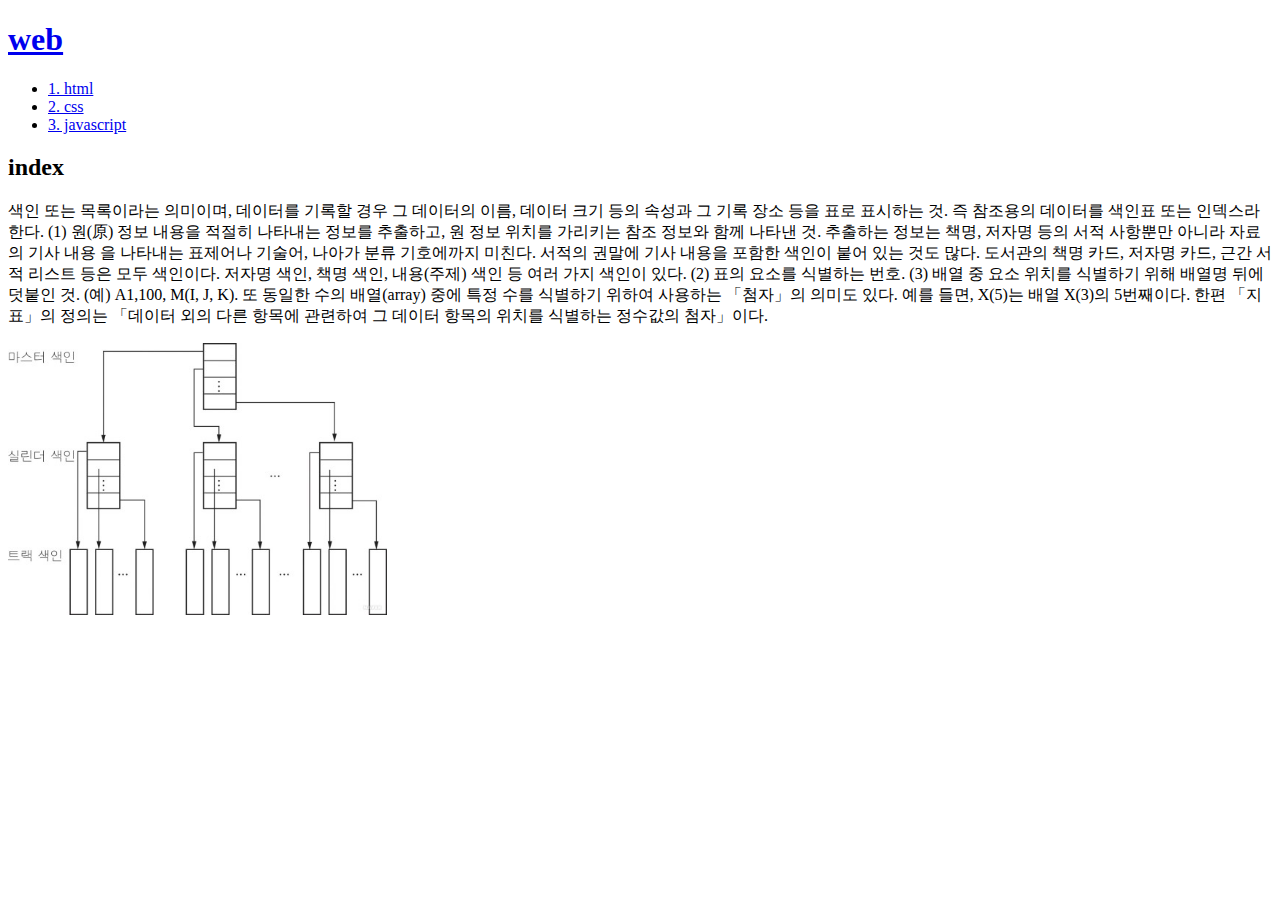
<file: index.html>
<!DOCTYPE html>
<html>

<head>
<title>index.html</title>
<meta charset="utf-8">
</head>

<body>

    <h1><a href="index.html" target="_blank">web</a></h1>
<ul>
    <li><a href="1.html" target="_blank">1. html</a></li>
    <li><a href="2.html" target="_blank">2. css</a></li>
    <li><a href="3.html" target="_blank">3. javascript</a></li>
</ul>
<h2>index</h2>
<p>색인 또는 목록이라는 의미이며, 데이터를 기록할 경우 그 데이터의 이름, 데이터 크기 등의 속성과 그 기록 장소 등을 표로 표시하는 것. 즉 참조용의 데이터를 색인표 또는 인덱스라 한다.
(1) 원(原) 정보 내용을 적절히 나타내는 정보를 추출하고, 원 정보 위치를 가리키는 참조 정보와 함께 나타낸 것. 추출하는 정보는 책명, 저자명 등의 서적 사항뿐만 아니라 자료의 기사 내용 을 나타내는 표제어나 기술어, 나아가 분류 기호에까지 미친다. 서적의 권말에 기사 내용을 포함한 색인이 붙어 있는 것도 많다. 도서관의 책명 카드, 저자명 카드, 근간 서적 리스트 등은 모두 색인이다. 저자명 색인, 책명 색인, 내용(주제) 색인 등 여러 가지 색인이 있다.
(2) 표의 요소를 식별하는 번호.
(3) 배열 중 요소 위치를 식별하기 위해 배열명 뒤에 덧붙인 것. (예) A1,100, M(I, J, K). 또 동일한 수의 배열(array) 중에 특정 수를 식별하기 위하여 사용하는 「첨자」의 의미도 있다. 예를 들면, X(5)는 배열 X(3)의 5번째이다. 한편 「지표」의 정의는 「데이터 외의 다른 항목에 관련하여 그 데이터 항목의 위치를 식별하는 정수값의 첨자」이다.
</p>
<img src="index img.jpg" width="30%">
</body>

</html>
</file>
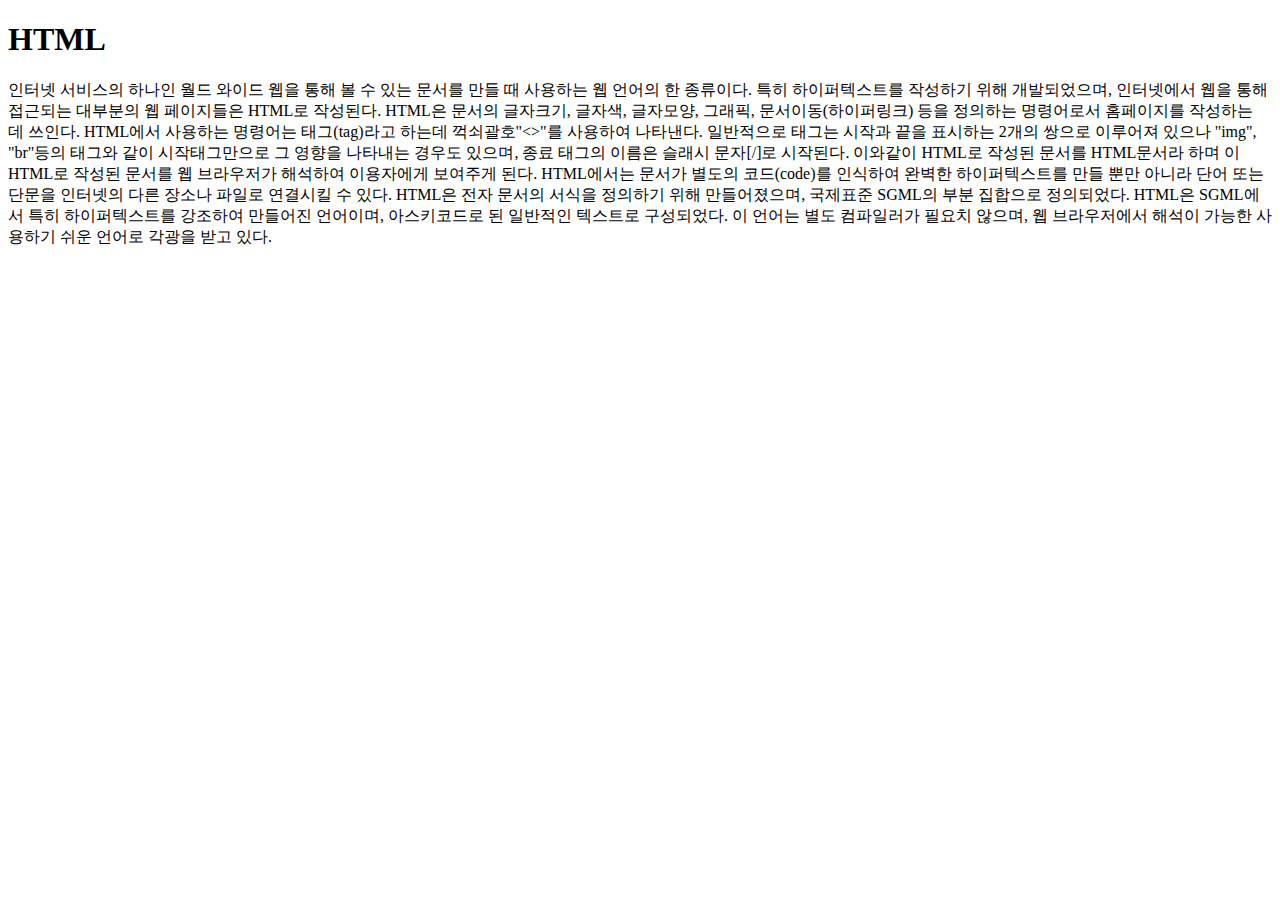
<file: 1.html>
<!DOCTYPE html>
<html>

<head>
<title>html</title>
<meta charset="utf-8">
</head>

<body>
    <h1>HTML</h1>
<p>인터넷 서비스의 하나인 월드 와이드 웹을 통해 볼 수 있는 문서를 만들 때 사용하는 웹 언어의 한 종류이다. 특히 하이퍼텍스트를 작성하기 위해 개발되었으며, 인터넷에서 웹을 통해 접근되는 대부분의 웹 페이지들은 HTML로 작성된다.

HTML은 문서의 글자크기, 글자색, 글자모양, 그래픽, 문서이동(하이퍼링크) 등을 정의하는 명령어로서 홈페이지를 작성하는 데 쓰인다. HTML에서 사용하는 명령어는 태그(tag)라고 하는데 꺽쇠괄호"<>"를 사용하여 나타낸다. 일반적으로 태그는 시작과 끝을 표시하는 2개의 쌍으로 이루어져 있으나 "img", "br"등의 태그와 같이 시작태그만으로 그 영향을 나타내는 경우도 있으며, 종료 태그의 이름은 슬래시 문자[/]로 시작된다. 이와같이 HTML로 작성된 문서를 HTML문서라 하며 이 HTML로 작성된 문서를 웹 브라우저가 해석하여 이용자에게 보여주게 된다. HTML에서는 문서가 별도의 코드(code)를 인식하여 완벽한 하이퍼텍스트를 만들 뿐만 아니라 단어 또는 단문을 인터넷의 다른 장소나 파일로 연결시킬 수 있다.

HTML은 전자 문서의 서식을 정의하기 위해 만들어졌으며, 국제표준 SGML의 부분 집합으로 정의되었다. HTML은 SGML에서 특히 하이퍼텍스트를 강조하여 만들어진 언어이며, 아스키코드로 된 일반적인 텍스트로 구성되었다. 이 언어는 별도 컴파일러가 필요치 않으며, 웹 브라우저에서 해석이 가능한 사용하기 쉬운 언어로 각광을 받고 있다.</p>
</body>

</html>
</file>
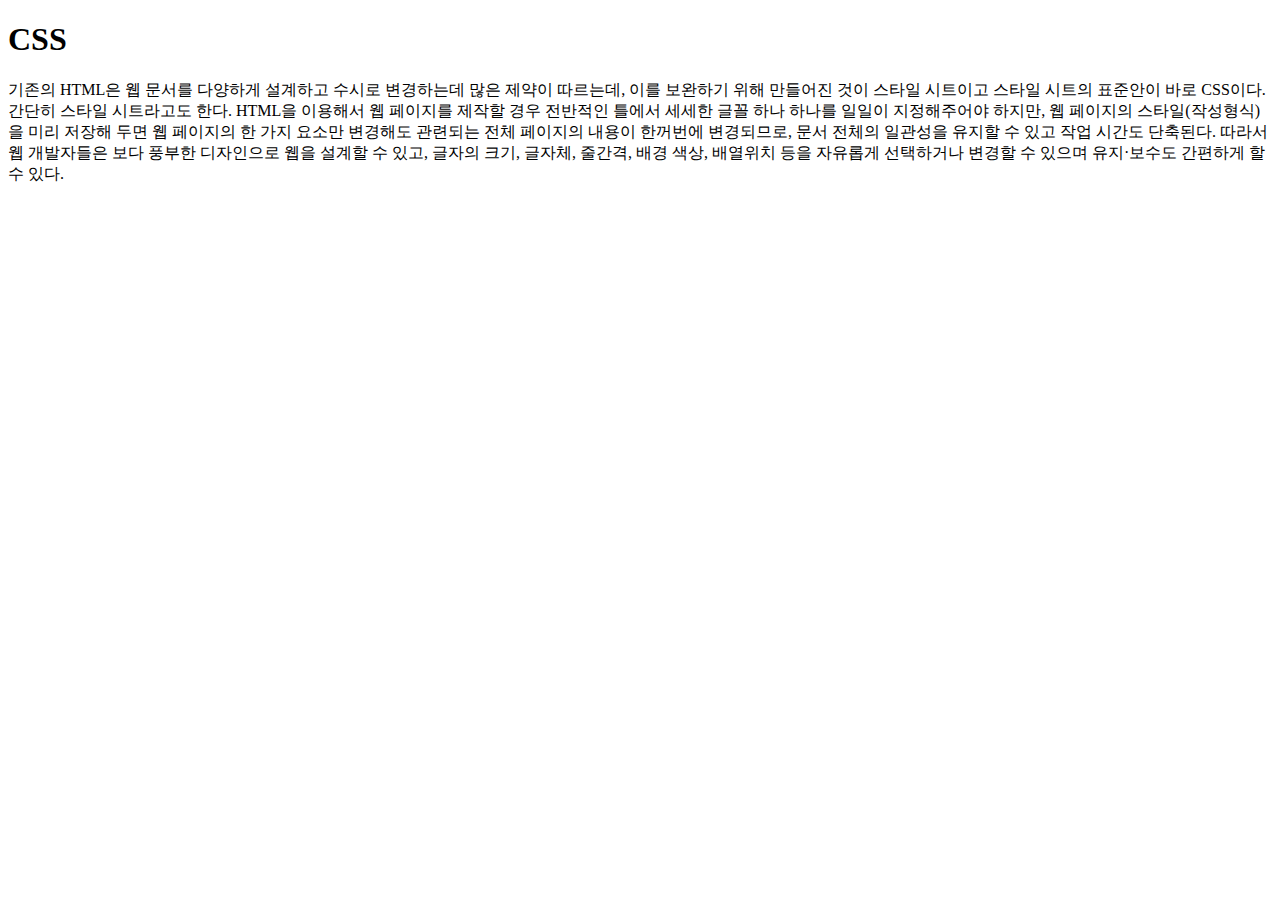
<file: 2.html>
<!DOCTYPE html>
<html>

<head>
<title>css</title>
<meta charset="utf-8">
</head>

<body>
    <H1>CSS</H1>
    <P>기존의 HTML은 웹 문서를 다양하게 설계하고 수시로 변경하는데 많은 제약이 따르는데, 이를 보완하기 위해 만들어진 것이 스타일 시트이고 스타일 시트의 표준안이 바로 CSS이다. 간단히 스타일 시트라고도 한다.

    HTML을 이용해서 웹 페이지를 제작할 경우 전반적인 틀에서 세세한 글꼴 하나 하나를 일일이 지정해주어야 하지만, 웹 페이지의 스타일(작성형식)을 미리 저장해 두면 웹 페이지의 한 가지 요소만 변경해도 관련되는 전체 페이지의 내용이 한꺼번에 변경되므로, 문서 전체의 일관성을 유지할 수 있고 작업 시간도 단축된다.
    
    따라서 웹 개발자들은 보다 풍부한 디자인으로 웹을 설계할 수 있고, 글자의 크기, 글자체, 줄간격, 배경 색상, 배열위치 등을 자유롭게 선택하거나 변경할 수 있으며 유지·보수도 간편하게 할 수 있다.</P>
</body>

</html>
</file>
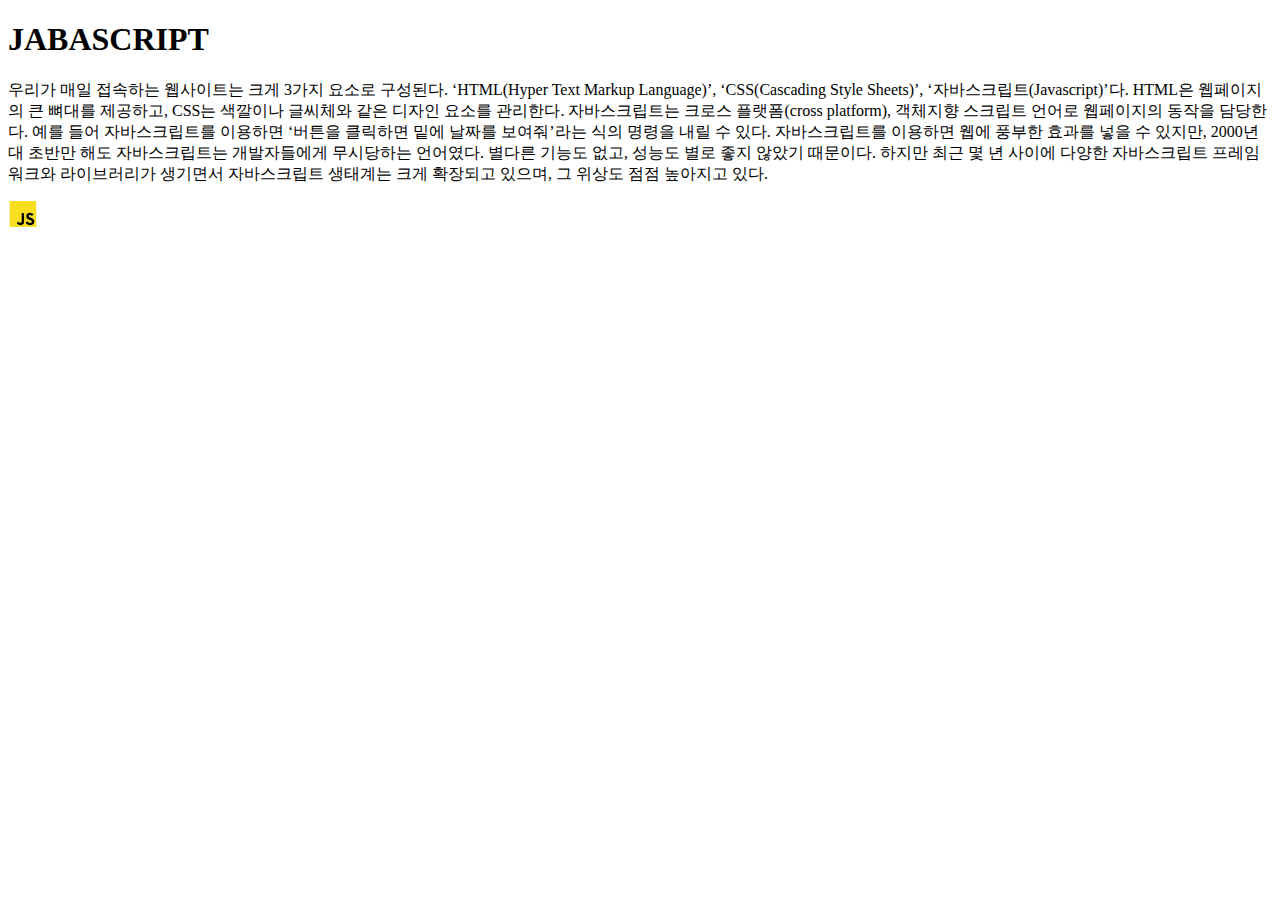
<file: 3.html>
<!DOCTYPE html>
<html>

<head>
<title>javascript</title>
<meta charset="utf-8">
</head>

<body>
<h1>JABASCRIPT</h1>
<P>우리가 매일 접속하는 웹사이트는 크게 3가지 요소로 구성된다. ‘HTML(Hyper Text Markup Language)’, ‘CSS(Cascading Style Sheets)’, ‘자바스크립트(Javascript)’다. HTML은 웹페이지의 큰 뼈대를 제공하고, CSS는 색깔이나 글씨체와 같은 디자인 요소를 관리한다. 자바스크립트는 크로스 플랫폼(cross platform), 객체지향 스크립트 언어로 웹페이지의 동작을 담당한다. 예를 들어 자바스크립트를 이용하면 ‘버튼을 클릭하면 밑에 날짜를 보여줘’라는 식의 명령을 내릴 수 있다.

    자바스크립트를 이용하면 웹에 풍부한 효과를 넣을 수 있지만, 2000년대 초반만 해도 자바스크립트는 개발자들에게 무시당하는 언어였다. 별다른 기능도 없고, 성능도 별로 좋지 않았기 때문이다. 하지만 최근 몇 년 사이에 다양한 자바스크립트 프레임워크와 라이브러리가 생기면서 자바스크립트 생태계는 크게 확장되고 있으며, 그 위상도 점점 높아지고 있다.
</P>
<img src="JABA IMG.jpg" width="30">
</body>

</html>
</file>
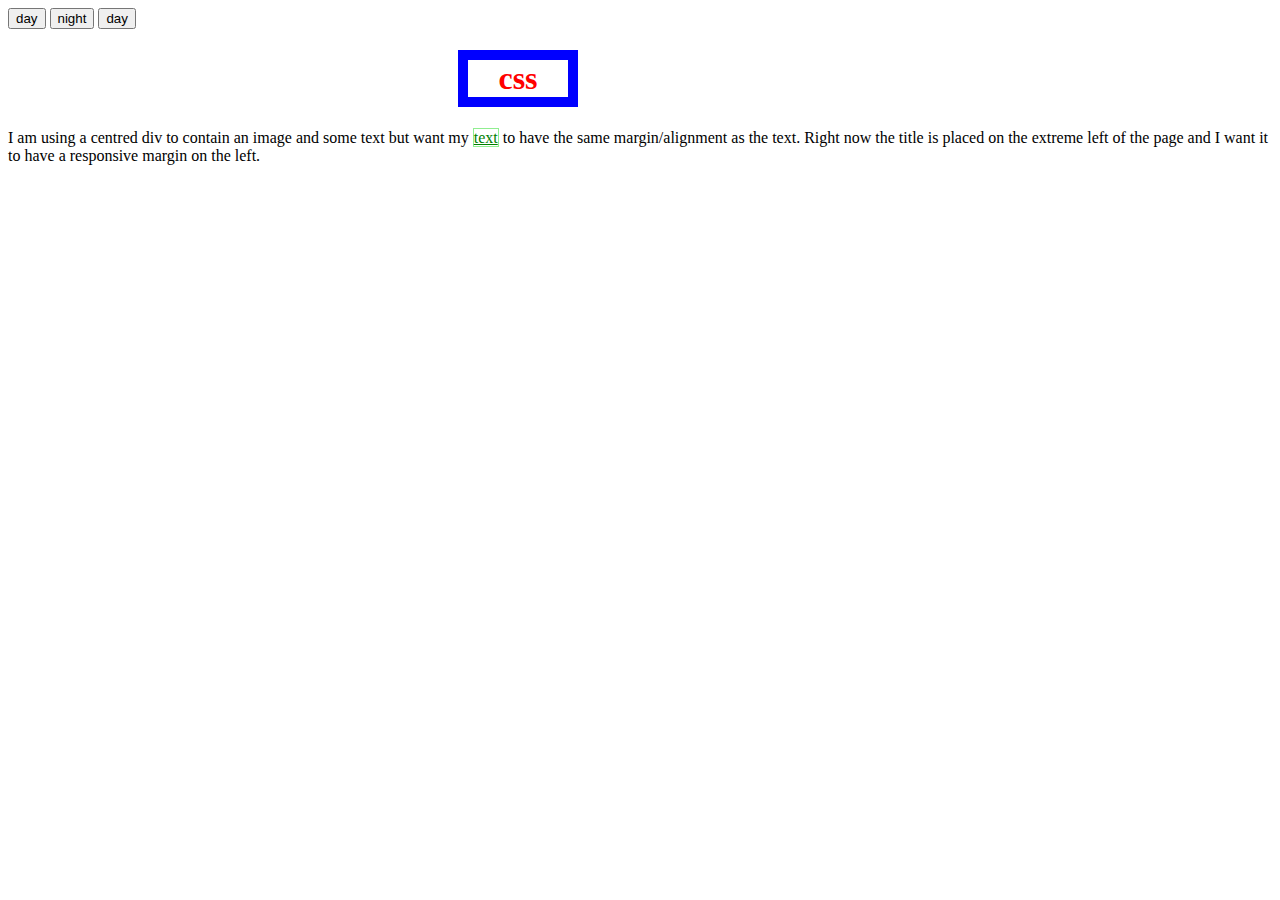
<file: web2.html>
<!DOCTYPE html>
<html>
    <head>
        <meta charset="utf-8">
        <title>web2</title>
        <link href="web2.css" rel="stylesheet">
    </head>
    <body>

        <input type="button" value="day" onclick="
            document.querySelector('body').style.background='white';
            document.querySelector('body').style.color='black';
            ">
        <input type="button" value="night" onclick="
        document.querySelector('body').style.background='black' ;
        document.querySelector('body').style.color='white';
        ">
        <input id=night_day type="button" value="day" onclick="
        var target=document.querySelector('body')
        if(this.value==='day')
        {
            target.style.background='black' ;
            target.style.color='white';
            this.value='night';
        }   
            else
            {
                document.querySelector('body').style.background='white';
                document.querySelector('body').style.color='black';
                document.querySelector('#night_day').value='day';
            }
        ">
        <h1>css</h1>
        I am using a centred div to contain an image and some text
         but want my <a href="https://www.naver.com/" title="네이버" target="_blank">text</a> to have the same margin/alignment as the 
         text. Right now the title is placed on the extreme left of 
         the page and I want it to have a responsive margin on the left.
    </body>
    <!--
        query는 요청
        문서의 바디라는 태그를 콕 찝어서 그 태그의 스타일을 지정하는데 
        그것의 배경을 검정 혹은 폰트색(color)을 검정으로 한다
        태그가 아닌 아이디를 콕 찝을 떈 getelementid('')하면 된다
    -->
</file>
<file: web2.css>
/* block level element*/
a{
    color:green;
    border-style: solid;
    border-color: lightgreen;
    border-width: 1px;
    
}
/* inline level element*/
h1{
    text-align: center;
    color: red;
    border-color: blue;
    border-width: 10px;
    border-style: solid;
    width: 100px;
    margin-left: 450px;
}
</file>
